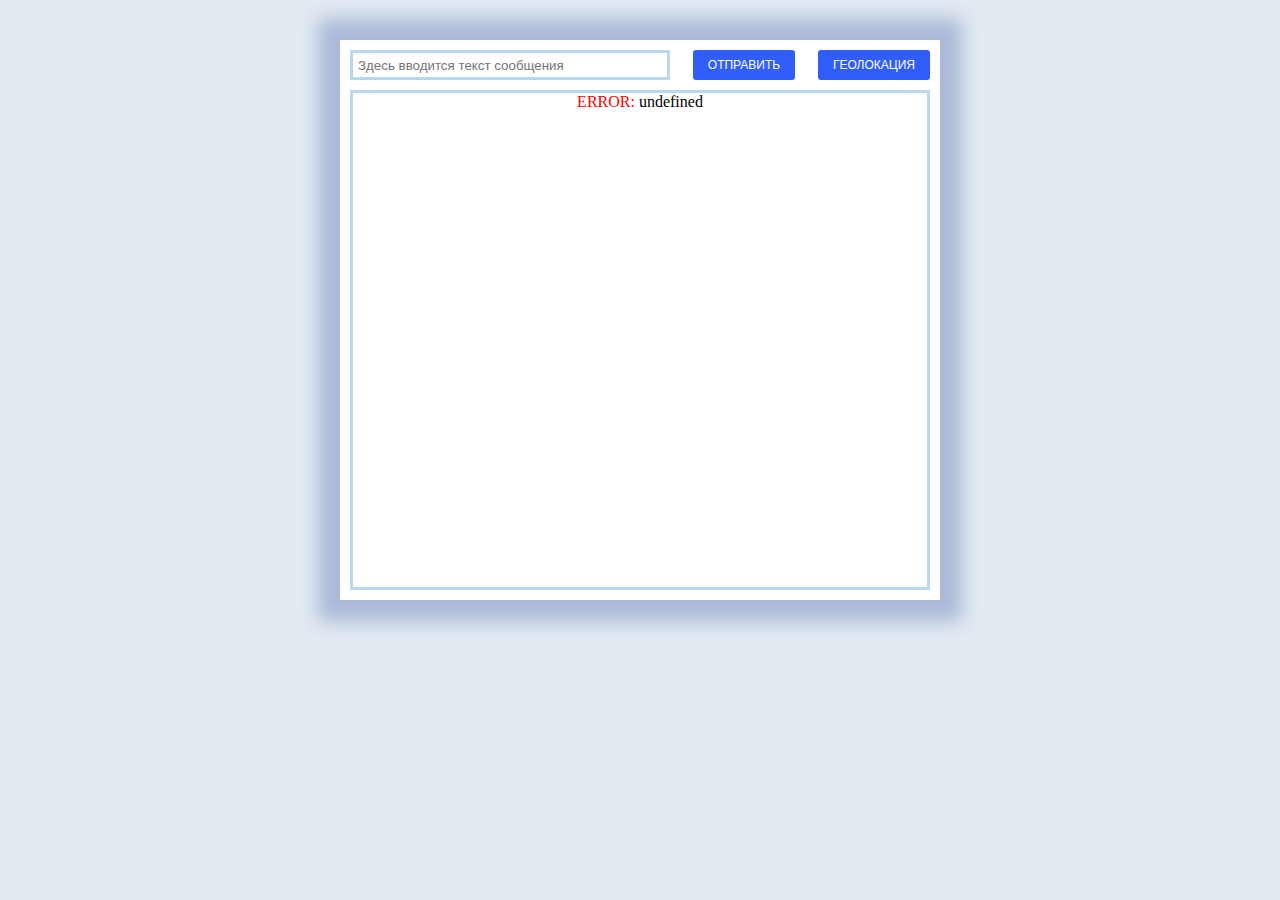
<file: 3/index.html>
<!DOCTYPE html>
<html lang="en">
<head>
    <meta charset="UTF-8">
    <meta http-equiv="X-UA-Compatible" content="IE=edge">
    <meta name="viewport" content="width=device-width, initial-scale=1.0">
    <link rel="stylesheet" href="styles.css">
    <title>Document</title>
</head>
<body>
    <div class="container">
        <div class="chat">
            <menu>
                <input class="input" placeholder="Здесь вводится текст сообщения"></input>
                <button class="btn_send">Отправить</button>
                <button class="btn_geolocation">Геолокация</button>
                
            </menu>
            <div class="text"></div>
            
        </div>
    </div>

    <script src="app.js"></script>
</body>
</html>
</file>
<file: 3/styles.css>
* {
    margin: 0;
    padding: 0;
    box-sizing: border-box;
}

body {
    background-color:#E3EBF2;
}

.container {
    max-width: 600px;
    margin: 40px auto;
    min-height: 500px;
    box-shadow: 0px 0px 18px 22px rgba(43, 70, 151, 0.3);
}

.chat {
    
    text-align: center;
    background-color: white;
    padding: 10px;
    
}

menu {
    display: flex; 
    justify-content: space-between;
    padding-bottom: 10px;
}

.input {
    width: 320px;
    height: 30px;
    border: 3px solid #BAD7EC;
    padding: 5px;
}

.btn_send, .btn_geolocation {
    padding: 0;
    background-color: transparent;
    border: none;
    outline: none;
    -webkit-tap-highlight-color: transparent;
    box-shadow: none;
    cursor: pointer;
    padding: 5px 15px;
    border-radius: 3px;
    font-size: 12px;
    line-height: 20px;
    text-transform: uppercase;
    color: white;
    background: #315efb;
    transition: 0.3s;
  }
  
  .btn_send:hover, .btn_geolocation:hover {
    box-shadow: 0px 2px 8px 2px rgba(141,150,178,.3);
    transform: scale(1.05);
  }

  .text {
    border: 3px solid #BAD7EC;
    width: 100%;
    min-height: 500px;
  }

  .styleText {
    padding: 5px;
    margin: 5px;
    border: 3px solid #BAD7EC;
    font: italic 15px/20px Arial;
    display: inline-block;
    border-radius: 10px;
   }

   .styleTextServer {
    padding: 5px;
    margin: 5px;
    border: 3px solid #e2a0a0;
    border-radius: 10px;
    font: italic 15px/20px Arial;
    display: inline-block;
    
   }

   .styleTextLink {
    padding: 5px;
    margin: 5px;
    border: 3px solid #81c4f3;
    font: italic 15px/20px Arial;
    display: inline-block;
    border-radius: 10px;
    text-decoration: none;
   }

  .text_right {
    text-align: right;
  }

  .text_left {
    text-align: left;
  }

  .linkv{
    text-align: right;
  }
</file>
